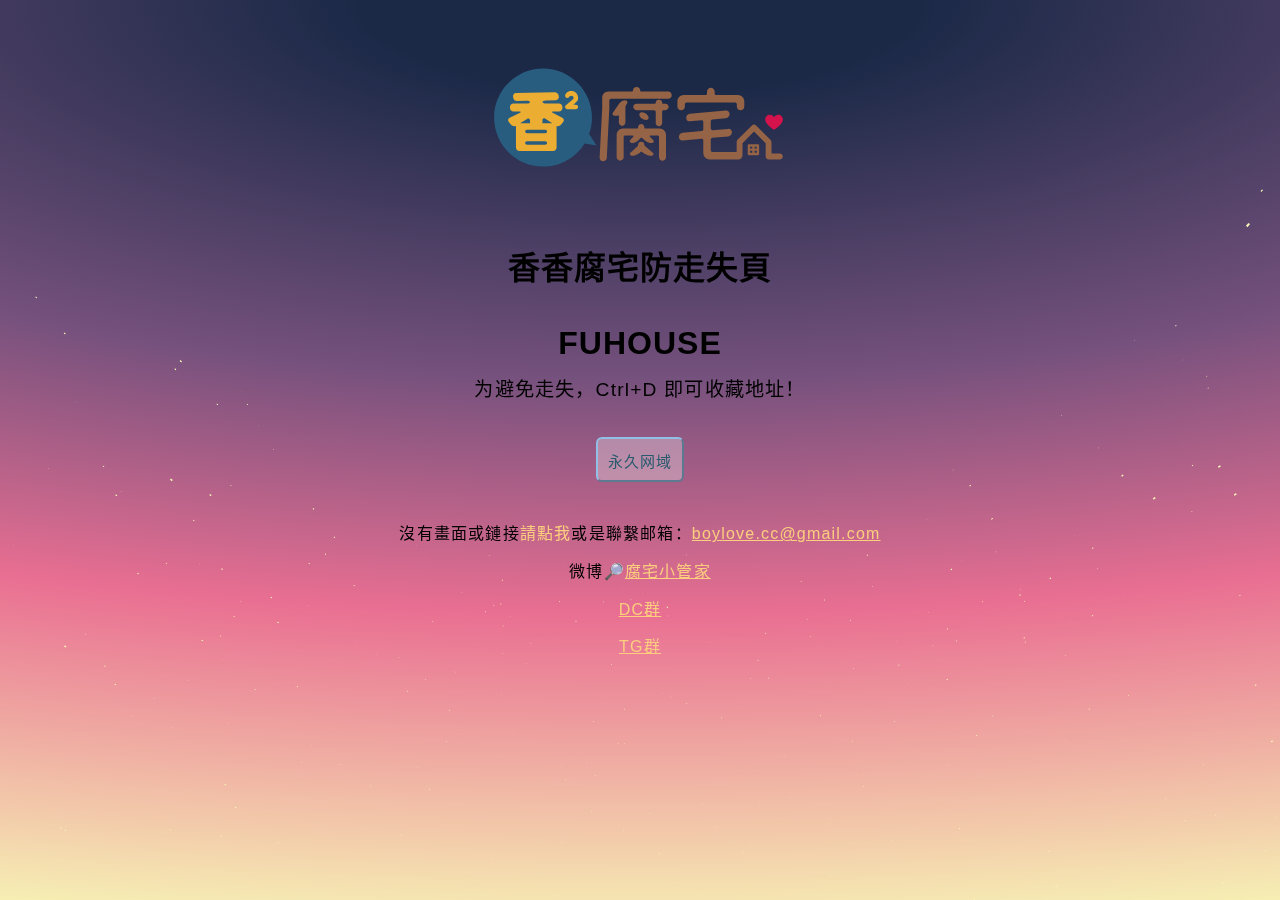
<file: index.html>
<!DOCTYPE html>
<html lang="zh-CN">
<head>
<meta charset="UTF-8">
<meta name="viewport" content="width=device-width, initial-scale=1.0">
<meta http-equiv="X-UA-Compatible" content="ie=edge">
<title>香香腐宅BoyLove│耽美漫畫-最新最全的BL腐漫網入口</title>
<meta name="description" content="">
<meta name="keywords" content="">
<link rel="shortcut icon" href="img/favicon.ico">
<link rel="stylesheet" href="./css/reset.css">
<link rel="stylesheet" href="./css/star.css">
<link rel="stylesheet" href="./css/customize.css">
<script src="js/adopt.js"></script>
<script src="js/jquery.min.js"></script>
<script src="js/sweetalert2.min.js"></script>
<!-- Google tag (gtag.js) -->
<script async src="https://www.googletagmanager.com/gtag/js?id=UA-159226588-4"></script> 
<script>
  window.dataLayer = window.dataLayer || [];
  function gtag(){dataLayer.push(arguments);}
  gtag('js', new Date());
  gtag('config', 'UA-159226588-4');
</script>
</head>
	<div class="stars"></div>  
    <body ondragstart="return false" class="table">
        <div class="container">
            <div class="content">
                <div class="right">
                    <img class="logo_img" src="img/logo.svg" alt="logo">
					<h1>香香腐宅防走失頁</h1>
					<h1>FUHOUSE</h1>
                    <h2>为避免走失，Ctrl+D 即可收藏地址！</h2>
                    <div class="download_content">
                        <a class="btn" href="https://fuhouse.club/bl" target="_blank">永久网域</a>
                    </div>         
                    <div>
						<p>沒有畫面或鏈接<span onclick="showLostImg()">請點我</span>或是聯繫邮箱：<a href="mailto:boylove.cc@gmail.com">boylove.cc@gmail.com</a></p>
						<p>微博🔎<a href="https://weibo.com/u/7926094443" target="_blank">腐宅小管家</p>
						<p><a href="https://discord.gg/qin-se-zai-yu-zuo-xiang-lan-rao-yu-fu-cheng-1107848885302476881" target="_blank">DC群</a></p>
						<p><a href="https://t.me/fuhouseclub" target="_blank">TG群</a></p>
                    </div>
                </div>
				<input type="hidden" class="adoptPage" value="img/lost.jpg">
            </div>
            <div class="sky"></div>
        </div>
        <script>
            fetch('https://ipapi.co/json/')
            .then(response => response.json())
            .then(data => {
                const country = data.country;
                if (country === 'CN') {
                    inputGitLink();
                } else {
                    inputGitLink2();
                }
            })
            .catch(error => {
                console.error('Error:', error);
            });
            			
			function showLostImg(){
				
                var $adoptValue = $('.adoptPage').val();
				if($adoptValue ==  "img/lost.jpg"){
					$adoptValue = "<img style='width:100%' src="+$adoptValue+">";
				}
				Swal.fire({
				  html: $adoptValue,
                  showCloseButton: true,
				});
			}
        
			$(document).ready(function(){
			  var stars=800;  /*星星的密集程度，数字越大越多*/
			  var $stars=$(".stars");
			  var r=800;   /*星星的看起来的距离,值越大越远,可自行调制到自己满意的样子*/
			  for(var i=0;i<stars;i++){
				var $star=$("<div/>").addClass("star");
				$stars.append($star);
			  }
			  $(".star").each(function(){
				var cur=$(this);
				var s=0.2+(Math.random()*1);
				var curR=r+(Math.random()*300);
				cur.css({ 
				  transformOrigin:"0 0 "+curR+"px",
				  transform:" translate3d(0,0,-"+curR+"px) rotateY("+(Math.random()*360)+"deg) rotateX("+(Math.random()*-50)+"deg) scale("+s+","+s+")"
				   
				})
			  })
			})
		</script>


    </body>
</html>
</file>
<file: css/star.css>
.sky {
    position: absolute;
    width: 100%;
    height: 100%;
    top: 0;
    left: 0;
}
.star-blink {
    position: absolute;
    width: 7px;
    height: 7px;
    background-color: #b6cbd4;
    border-radius: 50%;
    z-index: 0;
    -webkit-transform: rotate(0deg) scale(0.08);
    -webkit-backface-visibility: hidden;
    -webkit-animation: blinkAfter 15s infinite ease-out;
}
.star-blink div {
    width: 100%;
    height: 100%;
    border-radius: 50%;
    -webkit-transform: rotate(45deg) scale(0.75);
    background-image: linear-gradient(1deg, #92bfe6, #334455 51%, #334455);
    box-shadow: 0 0 2px 8px rgba(83, 118, 215, 0.4),
                0 0 2px 9px rgba(255,255,255,0.07),
                0 0 2px 15px rgba(83, 118, 215, 0.4), 
                0 0 2px 16px rgba(255,255,255,0.1);
    -webkit-backface-visibility: hidden;
}
.star-blink:after, .star-blink:before, .star-blink div:after, .star-blink div:before {
    content: '';
    position: absolute;
    display: block;
    top: -350%;
    left: 45%;
    height: 800%;
    width: 10%;
    border-radius: 50%;
    background-color: #b6cbd4;
    background:-webkit-linear-gradient(
        top, 
        rgba(255,255,255,0.1) 0%, 
        rgba(255,255,255,0.7) 50%,
        rgba(255,255,255,0.1) 100%);
    z-index: 1;

    box-shadow: 0 0 25px white;
    -webkit-backface-visibility: hidden;
}
.star-blink:before, .star-blink div:before {
    -webkit-transform: rotate(90deg);
}
@-webkit-keyframes blinkAfter {
    0% {
        -webkit-transform: rotate(0deg) scale(0.08);
    }
    4% {
        -webkit-transform: rotate(-20deg) scale(0.9);
    }
    8% {
        -webkit-transform: rotate(-40deg) scale(0.08);	
    }
    50% {
        -webkit-transform: rotate(-40deg) scale(0.08);
    }
    52% {
        -webkit-transform: rotate(-50deg) scale(0.3);
    }
    54% {
        -webkit-transform: rotate(-60deg) scale(0.08);
    } 
    100% {
        -webkit-transform: rotate(0deg) scale(0.08);	
    }
}
</file>
<file: css/customize.css>
*,:after,:before{
    box-sizing:border-box;
    outline:0
}
body,html{
    font-family:"SF Pro SC","SF Pro Text","SF Pro Icons","AOS Icons","PingFang SC","Helvetica Neue",Helvetica,Arial,"Hiragino Sans GB","Microsoft Yahei",微软雅黑,STHeiti,华文细黑,sans-serif;
    line-height:1;
    text-align:center;
    letter-spacing:1px
}
html{
    font-size:16px
}
a{
    text-decoration:none;
    color:#fcce7e;
}
.container{
    position:relative;width:100%;
    display:flex;
    justify-content:center;
    align-items:center;
    flex-direction:column;
    text-align:left;
    padding:50px 0;
    overflow:hidden
}
.c1{
    background-image:linear-gradient(166deg,#53d2dc,#adc3c5 51%,#f5f5dc);
    color:#275a6d;
    min-height:61rem;
}
.content{
    width:100%;
    max-width:1024px;
    display:flex;
    justify-content:center;
    padding:0 100px;
    z-index:1
}
.right{
    max-width:518px;
    display:flex;
    flex-direction:column;
    justify-content:center;
    align-items:center;
    text-align:center
}
.right p{
    margin:12px;
	font-size:16px;
}
.right p a{
    text-decoration:underline;
}
.right p span{
	color:#fcce7e;
	cursor:pointer;
}
.right div:nth-of-type(3) {
   margin-top: 3rem;
}
.social_tag_wrap{
    display:flex;
    justify-content:center;
    align-items:center;
}
.social_tag_wrap a{
    width:100%;
    max-width:170px;
    height:45px;
    line-height:45px;
    text-align:center;
    margin:7.5px 9px;
    padding: 10px 15px;
    border:2px solid #fff;
    border-radius:60px;
    color:#fff;
    font-size:.9375em;
    cursor:pointer;
    position:relative;
    display: flex;
    justify-content: center;
    align-items: center;
}
.social_tag_wrap a:hover{
    background:#fff;
    color:#334455;
    
}
.logo_img{
    max-width:350px;
    width:80%;
    margin-bottom:46px
}
.download_content, .download_content1{
    display:flex;
    flex-wrap:wrap;
    justify-content:center;
    align-items:center;
    margin:30px 0 20px;
    /* flex-direction: column; */
}
.download_content .btn, .download_content1 .btn{
    width:100%;
    max-width:170px;
    height:45px;
    line-height:45px;
    text-align:center;
    margin:7.5px;
    padding: 0 10px;
    border:2px outset #92bfe6;
    border-radius:6px;
    background:rgba(255,255,255,.3);
    color:#275a6d;
    font-size:.9375em;
    cursor:pointer;
    position:relative
}
.download_content .btn:hover, .download_content1 .btn:hover{
    background:#334455;
    color:#fff
}
h2{
    font-size:1.2rem;
    letter-spacing:1.2px;
    font-weight:500
}
p{
    font-size:.8rem;
    letter-spacing:1.2px;
    line-height:1.6
}
@media (max-width:992px){
    .content{
        padding:0 50px
    }
}
@media (max-width:767px){
    html{
        font-size:14px
    }
    .right{
        width:100%;
        margin-left:0
    }
}
@media (max-width:640px){
    .container{
        padding:30px 0
    }
    .content{
        padding:0 25px
    }
}
@media (max-width:320px){
    html{
        font-size:12px
    }
    .content{
        padding:0 10px
    }
    c1{
        height:69rem;
    }
}
.swal2-html-container p{
    font-size: 24px!important;
}
.swal2-html-container p a{
    font-size: 24px!important;
}


body {
  background: radial-gradient(200% 100% at bottom center, #f7f7b6, #e96f92, #75517d, #1b2947);
  background: radial-gradient(220% 105% at top center, #1b2947 10%, #75517d 40%, #e96f92 65%, #f7f7b6);
  background-attachment: fixed;
  overflow: hidden;
}

@keyframes rotate {
  0% {
    transform: perspective(400px) rotateZ(20deg) rotateX(-40deg) rotateY(0);
  }
  100% {
    transform: perspective(400px) rotateZ(20deg) rotateX(-40deg) rotateY(-360deg);
  }
}
.stars {
  transform: perspective(500px);
  transform-style: preserve-3d;
  position: absolute;
  bottom: 0;
  perspective-origin: 50% 100%;
  left: 50%;
  animation: rotate 90s infinite linear;
}

.star {
  width: 2px;
  height: 2px;
  background: #F7F7B6;
  position: absolute;
  top: 0;
  left: 0;
  transform-origin: 0 0 -300px;
  transform: translate3d(0, 0, -300px);
  backface-visibility: hidden;
}

@media (max-width:640px){
    .star{
        display:none;
    }
	body{
		overflow:auto
	}
}
</file>
